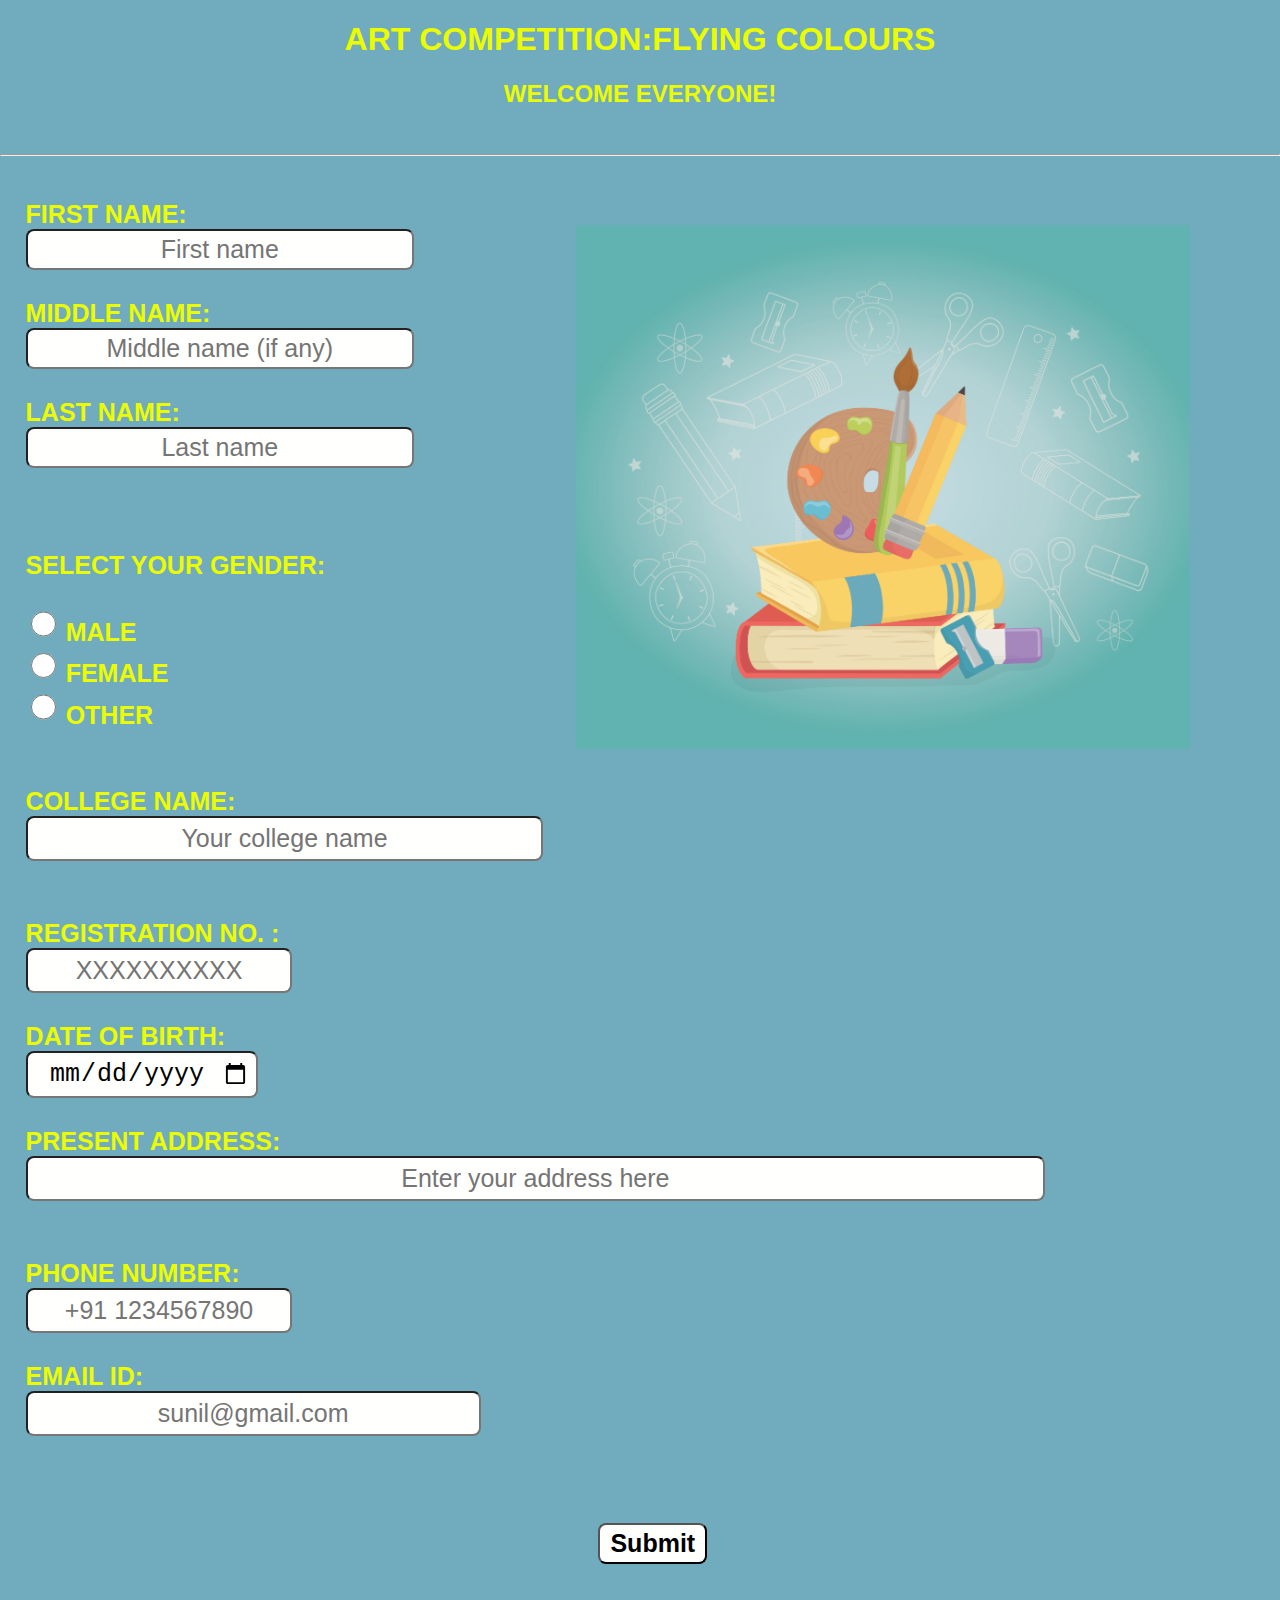
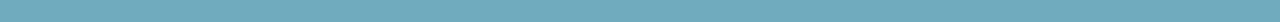
<file: index.html>
<!DOCTYPE html>
<html lang="en">
<head>
    <meta charset="UTF-8">
    <meta http-equiv="X-UA-Compatible" content="IE=edge">
    <meta name="viewport" content="width=device-width, initial-scale=1.0">
    <title>FLYING COLOURS</title>
    <link rel="stylesheet" href="artcompetition.css">
</head>
    <body>
        <header>
            <h1>ART COMPETITION:FLYING COLOURS</h1>
            <h2>WELCOME EVERYONE!</h2>
        </header>
        <img src="./46273.jpg" alt="">
        <form class="information">
            <br><hr><br><br>
            <section class="info">
                <div class="name">
                    <label for="firstname">FIRST NAME:</label><br>
                    <input type="text" id="firstname" name="firstname" placeholder="First name" required><br><br>
                    <label for="middlename">MIDDLE NAME:</label><br>
                    <input type="text" id="middlename" name="middlename" placeholder="Middle name (if any)"><br><br>
                    <label for="lastname">LAST NAME:</label><br>
                    <input type="text" id="lastname" name="lastname" placeholder="Last name" required><br><br>
                </div>
                <br>    
                <p>SELECT YOUR GENDER:</p>
                <div class="gender">
                    <input type="radio" name="gender" value="male" id="male" required>
                    <label for="male">MALE</label>
                    <br>
                    <input type="radio" name="gender" value="female" id="female" required>
                    <label for="female">FEMALE</label>
                    <br>
                    <input type="radio" name="gender" value="other" id="other" required>
                    <label for="other">OTHER</label>
                    <br>
                </div>
                <br><br>
                <div class="college">
                    <label for="college">COLLEGE NAME:</label><br>
                    <input type="text" name="college" id="college" placeholder="Your college name" required>
                </div>
                <br><br>
                <label for="number">REGISTRATION NO. :</label><br>
                <input type="tel" name="number" id="number" placeholder="XXXXXXXXXX" required>            
                <br><br>
                <label for="dob">DATE OF BIRTH:</label><br>
                <input type="date" name="dob" id="dob" required>
                <br><br>
                <div class="address">
                    <label for="address">PRESENT ADDRESS:</label>
                    <br>
                    <input type="text" id="address" name="address" placeholder="Enter your address here" required>
                </div>
                <br><br>
                <label for="phone">PHONE NUMBER:</label><br>
                <input type="tel" name="phone" id="phone" placeholder="+91 1234567890" required>
                <br><br>
                <label for="email">EMAIL ID:</label><br>
                <input type="email" name="email" id="email" placeholder="sunil@gmail.com" required>
                <br><br><br><br>
                <div class="submit">
                    <input type="submit" name="submit" id="submit">
                </div>
                <br><br>
            </section>
        </form>
    </body>
</html>
</file>
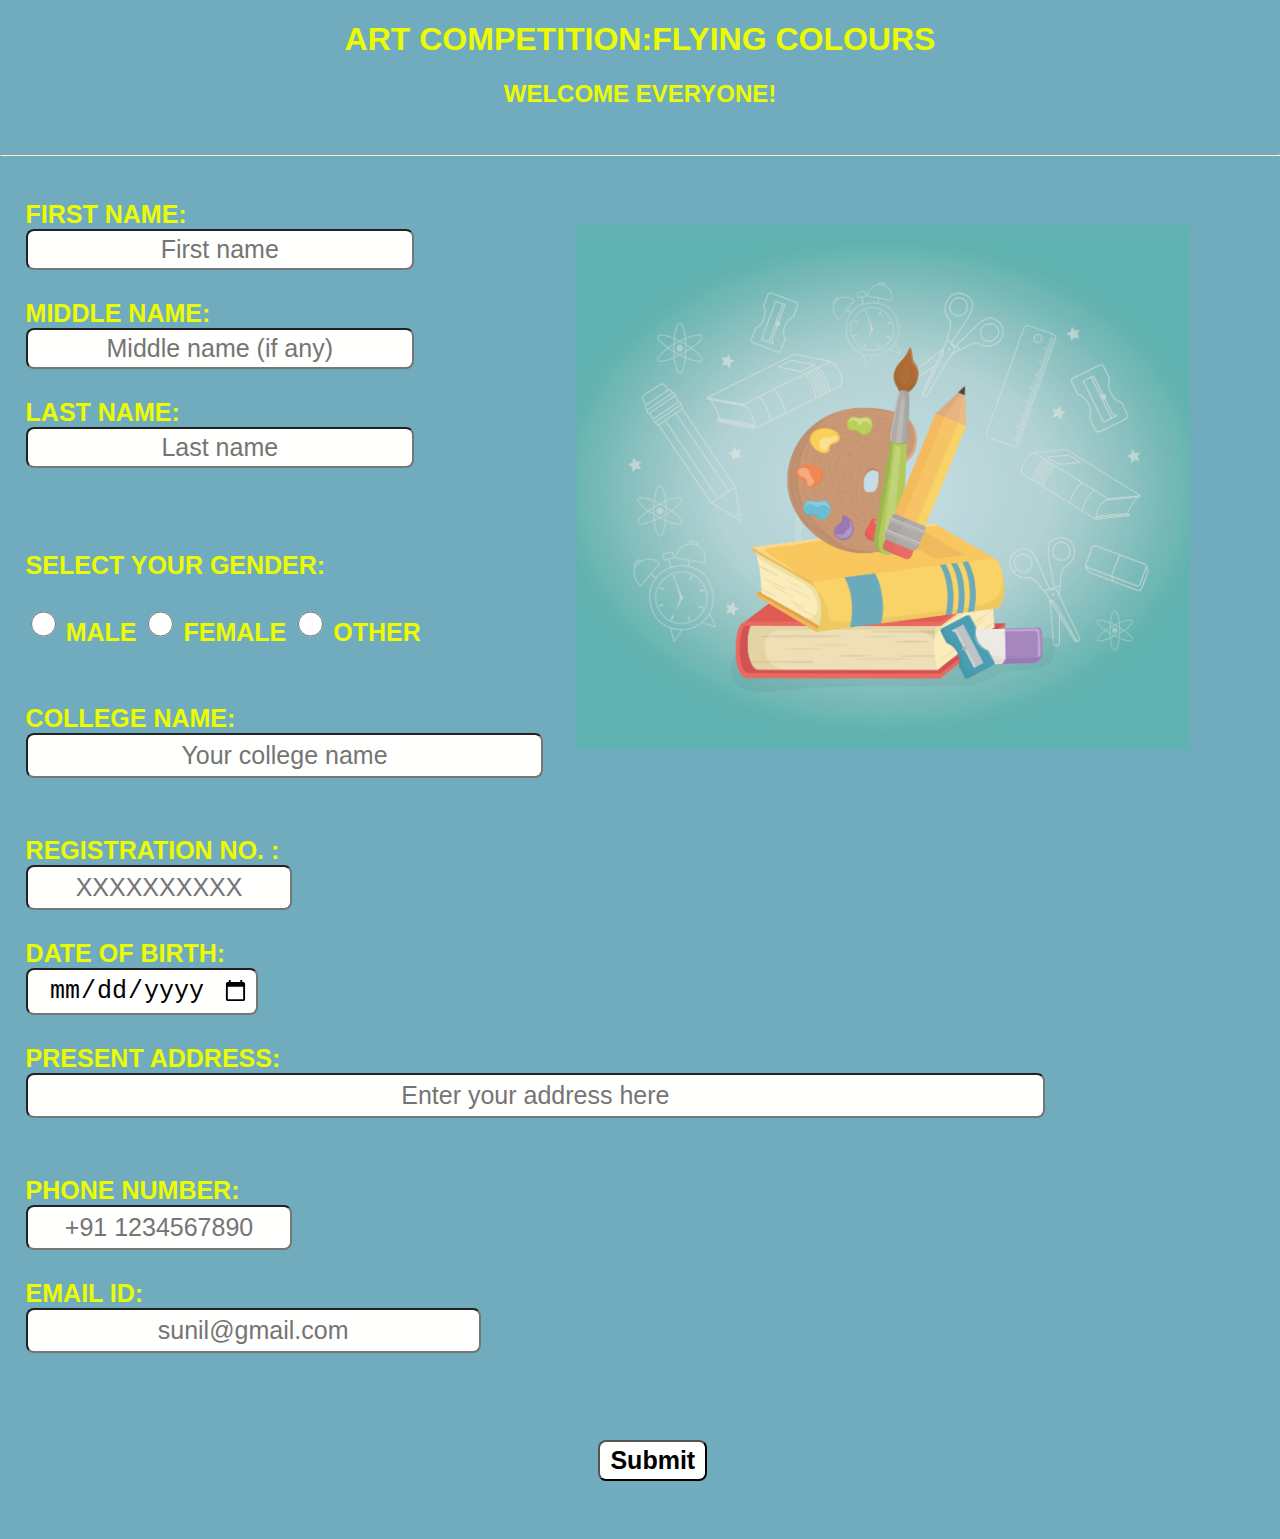
<file: artcompetition.html>
<!DOCTYPE html>
<html lang="en">
<head>
    <meta charset="UTF-8">
    <meta http-equiv="X-UA-Compatible" content="IE=edge">
    <meta name="viewport" content="width=device-width, initial-scale=1.0">
    <title>FLYING COLOURS</title>
    <link rel="stylesheet" href="artcompetition.css">
</head>
    <body>
        <header>
            <h1>ART COMPETITION:FLYING COLOURS</h1>
            <h2>WELCOME EVERYONE!</h2>
        </header>
        <img src="./46273.jpg" alt="">
        <form class="information">
            <br><hr><br><br>
            <section class="info">
                <div class="name">
                    <label for="firstname">FIRST NAME:</label><br>
                    <input type="text" id="firstname" name="firstname" placeholder="First name" required><br><br>
                    <label for="middlename">MIDDLE NAME:</label><br>
                    <input type="text" id="middlename" name="middlename" placeholder="Middle name (if any)"><br><br>
                    <label for="lastname">LAST NAME:</label><br>
                    <input type="text" id="lastname" name="lastname" placeholder="Last name" required><br><br>
                </div>
                <br>    
                <p>SELECT YOUR GENDER:</p>
                <div class="gender">
                    <input type="radio" name="gender" value="male" id="male" required>
                    <label for="male">MALE</label>
                    <input type="radio" name="gender" value="female" id="female" required>
                    <label for="female">FEMALE</label>
                    <input type="radio" name="gender" value="other" id="other" required>
                    <label for="other">OTHER</label>
                </div>
                <br><br>
                <div class="college">
                    <label for="college">COLLEGE NAME:</label><br>
                    <input type="text" name="college" id="college" placeholder="Your college name" required>
                </div>
                <br><br>
                <label for="number">REGISTRATION NO. :</label><br>
                <input type="tel" name="number" id="number" placeholder="XXXXXXXXXX" required>            
                <br><br>
                <label for="dob">DATE OF BIRTH:</label><br>
                <input type="date" name="dob" id="dob" required>
                <br><br>
                <div class="address">
                    <label for="address">PRESENT ADDRESS:</label>
                    <br>
                    <input type="text" id="address" name="address" placeholder="Enter your address here" required>
                </div>
                <br><br>
                <label for="phone">PHONE NUMBER:</label><br>
                <input type="tel" name="phone" id="phone" placeholder="+91 1234567890" required>
                <br><br>
                <label for="email">EMAIL ID:</label><br>
                <input type="email" name="email" id="email" placeholder="sunil@gmail.com" required>
                <br><br><br><br>
                <div class="submit">
                    <input type="submit" name="submit" id="submit">
                </div>
                <br><br>
            </section>
        </form>
    </body>
</html>
</file>
<file: artcompetition.css>
body {
  padding: 0;
  margin: 0;
  color: #ebfc01;
  max-width: 100%;
  background-size: cover;
  height: 100vh;
  background-color: #70abbe;
}
header {
  text-align: center;
  font-family: Arial, Helvetica, sans-serif;
  max-width: 100%;
}
form {
  text-align: center;
  max-width: 100%;
  font-family: arial;
}
div.name input {
  width: 30%;
  padding: 4px;
}
input {
  padding: 6px;
  font-size: 25px;
  text-align: center;
  border-radius: 8px;
  background-color: #fffffe;
  display: inline-block;
}
img {
  max-width: 48%;
  position: absolute;
  top: 25%;
  left: 45%;
}
.college input {
  width: 40%;
}
label {
  font-weight: bold;
}
section.info {
  text-align: left;
  margin-left: 2%;
  font-size: 25px;
}
.address input {
  width: 80%;
}
p {
  font-weight: bold;
}
.gender input[type="radio"] {
  height: 1.3em;
  width: 2%;
}
section.info input[type="submit"] {
  padding: 4px 10px;
  font-weight: bold;
}
div.submit {
  text-align: center;
}
section input[type="email"] {
  width: 35%;
}
section input[type="tel"] {
  width: 20%;
}
@media screen and (max-width: 950px) {
  form {
    font-size: 8px;
    margin-left: 2%;
    font-size: 20px;
  }
  input {
    font-size: 20px;
    padding: 4px;
    width: 20%;
  }
}
@media screen and (max-width: 720px) {
  form {
    font-size: 5px;
    margin-top: 5px;
    margin-bottom: 5px;
    font-size: 20px;
  }
  label,
  p {
    font-size: 25px;
  }
  .gender {
    font-size: 25px;
  } 
}
@media screen and (max-width:645px) {
  img {
    top: 32%;
    left: 53%;
  }
  section input[type="tel"] {
    width: 30%;
  }
  section input[type="email"] {
    width: 43%;
  }

}
</file>
